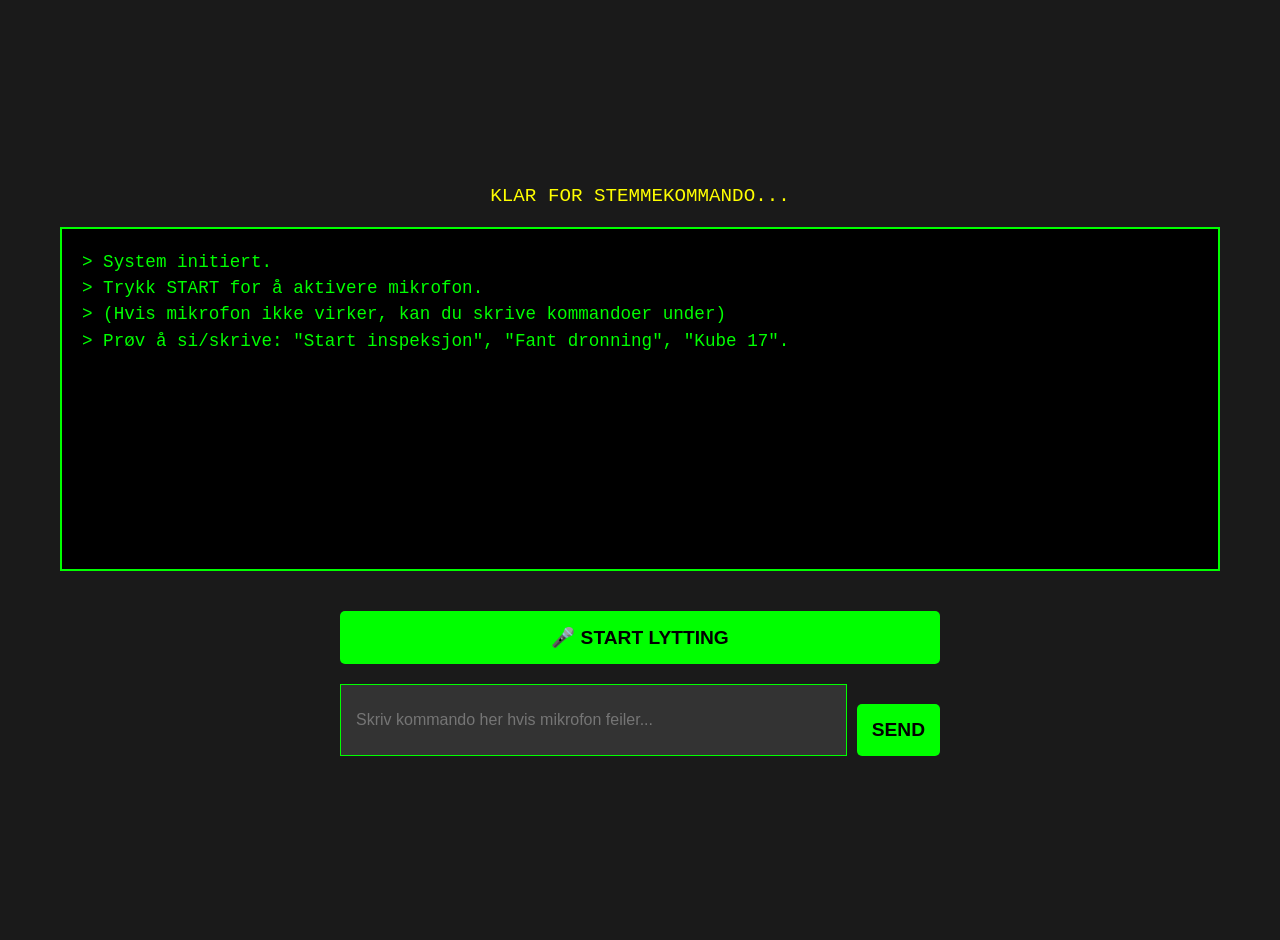
<file: demo.html>
<!DOCTYPE html>
<html lang="nb">
<head>
    <meta charset="UTF-8">
    <meta name="viewport" content="width=device-width, initial-scale=1.0">
    <title>Birøkter Voice Demo</title>
    <style>
        body {
            font-family: 'Courier New', Courier, monospace;
            background-color: #1a1a1a;
            color: #00ff00;
            display: flex;
            flex-direction: column;
            align-items: center;
            justify-content: center;
            height: 100vh;
            margin: 0;
            padding: 20px;
        }
        #status {
            font-size: 1.2rem;
            margin-bottom: 20px;
            color: #ffff00;
        }
        #output {
            border: 2px solid #00ff00;
            padding: 20px;
            width: 90%;
            height: 300px;
            overflow-y: auto;
            background-color: #000;
            font-size: 1.1rem;
            line-height: 1.5;
        }
        button {
            margin-top: 20px;
            padding: 15px 30px;
            font-size: 1.2rem;
            background-color: #00ff00;
            color: #000;
            border: none;
            cursor: pointer;
            font-weight: bold;
            border-radius: 5px;
        }
        .command-match {
            color: #00ffff;
            font-weight: bold;
        }
    </style>
</head>
<body>

    <div id="status">KLAR FOR STEMMEKOMMANDO...</div>
    <div id="output">
        > System initiert.<br>
        > Trykk START for å aktivere mikrofon.<br>
        > (Hvis mikrofon ikke virker, kan du skrive kommandoer under)<br>
        > Prøv å si/skrive: "Start inspeksjon", "Fant dronning", "Kube 17".
    </div>
    
    <div style="display: flex; gap: 10px; width: 90%; max-width: 600px; margin-top: 20px;">
        <button onclick="startListening()" style="flex: 1;">🎤 START LYTTING</button>
    </div>
    
    <div style="margin-top: 20px; display: flex; gap: 10px; width: 90%; max-width: 600px;">
        <input type="text" id="manual-input" placeholder="Skriv kommando her hvis mikrofon feiler..." 
               style="flex: 1; padding: 15px; font-size: 1rem; background: #333; color: #00ff00; border: 1px solid #00ff00;">
        <button onclick="manualSend()" style="padding: 15px;">SEND</button>
    </div>

    <script>
        const outputDiv = document.getElementById('output');
        const statusDiv = document.getElementById('status');
        let recognition;

        function log(text, isCommand = false) {
            const line = document.createElement('div');
            line.innerHTML = `> ${text}`;
            if (isCommand) line.className = 'command-match';
            outputDiv.appendChild(line);
            outputDiv.scrollTop = outputDiv.scrollHeight;
        }

        function manualSend() {
            const input = document.getElementById('manual-input');
            const text = input.value.toLowerCase().trim();
            if (text) {
                log(`MANUELL: "${text}"`);
                processCommand(text);
                input.value = '';
            }
        }

        // Allow Enter key
        document.getElementById('manual-input').addEventListener('keypress', function (e) {
            if (e.key === 'Enter') {
                manualSend();
            }
        });

        function startListening() {
            if (!('webkitSpeechRecognition' in window) && !('SpeechRecognition' in window)) {
                alert("Nettleseren blokkerer tale-til-tekst. Dette skjer ofte hvis siden ikke har HTTPS (hengelås). Du kan teste logikken ved å SKRIVE kommandoer i feltet nederst i stedet.");
                statusDiv.innerText = "STEMME IKKE TILGJENGELIG";
                return;
            }

            const SpeechRecognition = window.SpeechRecognition || window.webkitSpeechRecognition;
            recognition = new SpeechRecognition();
            
            recognition.lang = 'nb-NO'; // Norsk bokmål
            recognition.continuous = true; // Fortsett å lytte
            recognition.interimResults = false; // Kun ferdige setninger

            recognition.onstart = () => {
                statusDiv.innerText = "LYTTER... (Snakk nå)";
                log("Mikrofon aktivert.");
            };

            recognition.onresult = (event) => {
                const lastResult = event.results[event.results.length - 1];
                const text = lastResult[0].transcript.toLowerCase().trim();
                
                processCommand(text);
            };

            recognition.onerror = (event) => {
                statusDiv.innerText = "FEIL: " + event.error;
            };

            recognition.onend = () => {
                statusDiv.innerText = "Lytting pauset.";
                // Auto-restart for "always on" feel
                // recognition.start(); 
            };

            recognition.start();
        }

        function processCommand(text) {
            // Enkel "AI" logikk for å kjenne igjen kommandoer
            if (text.includes("start inspeksjon")) {
                log("KOMMANDO: Starter inspeksjonsmodus...", true);
                speak("Inspeksjon startet. Hvilken kube?");
            } 
            else if (text.includes("kube") || text.includes("nummer")) {
                log(`LOGG: Identifiserer kube fra tale: "${text}"`, true);
            }
            else if (text.includes("dronning")) {
                log("OBSERVASJON: 👑 Dronning observert!", true);
                speak("Dronning registrert.");
            }
            else if (text.includes("sykdom") || text.includes("råte")) {
                log("ALARM: ⚠️ Mulig sykdomstegn registrert!", true);
                speak("Advarsel. Tar bilde for analyse.");
            }
            else if (text.includes("ferdig") || text.includes("avslutt")) {
                log("KOMMANDO: Avslutter økt.", true);
                speak("Inspeksjon ferdig. Lagrer data.");
            }
            else {
                log(`Notat: "${text}"`);
            }
        }

        function speak(text) {
            const utterance = new SpeechSynthesisUtterance(text);
            utterance.lang = 'nb-NO';
            window.speechSynthesis.speak(utterance);
        }
    </script>
</body>
</html>
</file>
